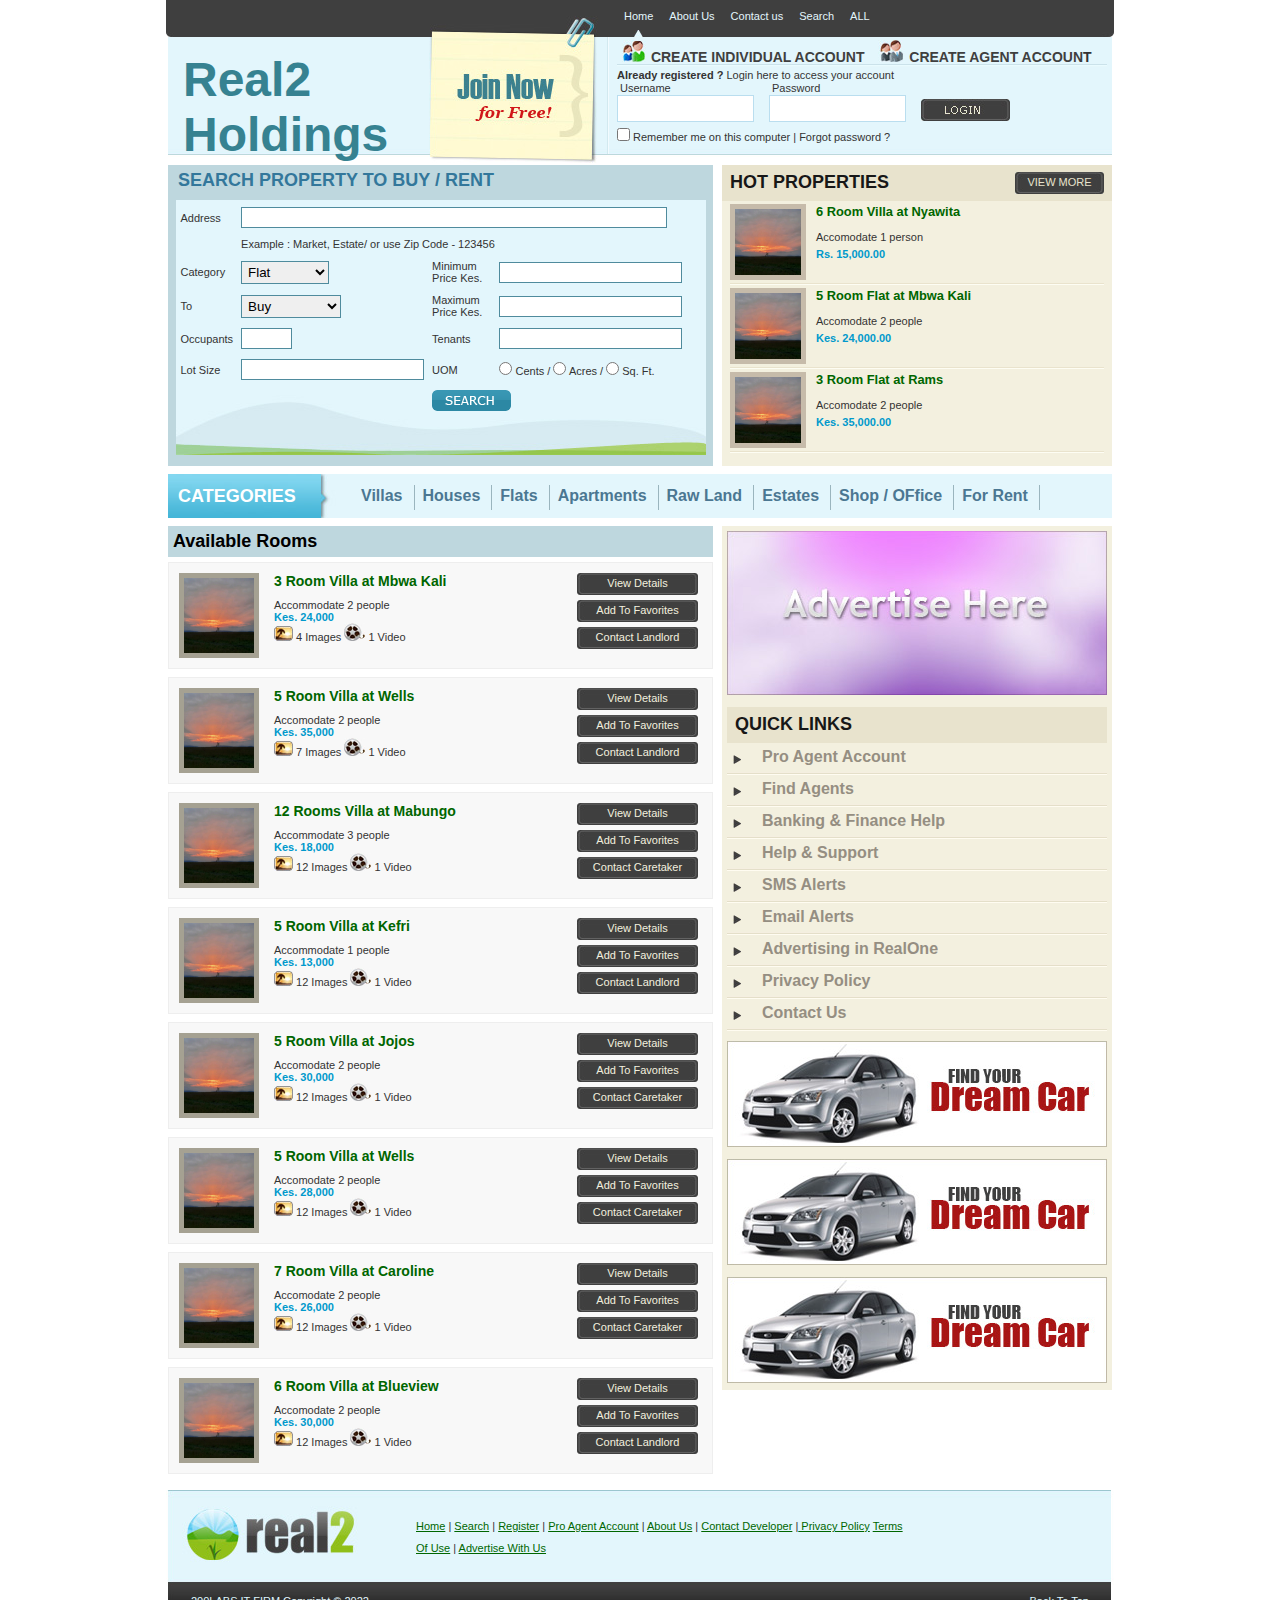
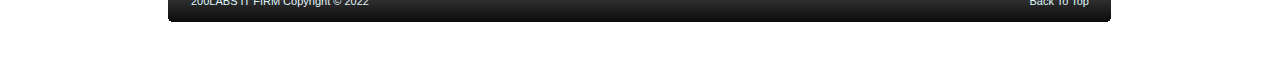
<file: index.html>
<!DOCTYPE html PUBLIC "-//W3C//DTD XHTML 1.0 Strict//EN" "http://www.w3.org/TR/xhtml1/DTD/xhtml1-strict.dtd">
<html xmlns="http://www.w3.org/1999/xhtml">
<head>
<title>RealOneHoldings inc©®©</title>
<meta http-equiv="Content-Type" content="text/html; charset=utf-8" />
<link href="layout.css" rel="stylesheet" type="text/css" />
<link href="forms.css" rel="stylesheet" type="text/css" />
<script src="jquery-1.1.3.1.pack.js" type="text/javascript"></script>
<link rel="stylesheet" href="jquery.tabs.css" type="text/css" media="print, projection, screen">
</head>
<body>
  

  
<div id="wrap">
  <div id="topbar">
    <ul>
      <li class="current"><a href="index.html">Home</a></li>
      <li><a href="#">About Us</a></li>
      <li><a href="#">Contact us</a></li>
      <li><a href="singleitem.html">Search</a></li>
      <li><a href="searchresult.html">ALL</a></li>
    </ul>
  </div>
  <div id="header">
    <div id="sitename">
      <h1 id="logo">Real2 Holdings</h1>
    </div>
    <div id="shoutout"><img src="joinnow_shoutout.jpg" alt="" width="168" height="126" /></div>
    <div id="useractions">
      <div id="headings">
        <h2><img src="create_indi_usr.jpg" alt="" width="25" height="22" /> <a href="#">Create Individual Account</a> </h2>
        <h2><img src="create_agent_icon.jpg" alt="" width="27" height="22" /> <a href="#">Create Agent Accoun</a>t</h2>
      </div>
      <div id="login">
        <p><strong>Already registered ?</strong> Login here to access your account</p>
        <div id="loginform">
          <form action="#">
            <div class="formblock">
              <label>Username</label>
              <input name="user" type="text" class="textfields" />
            </div>
            <div class="formblock">
              <label>Password</label>
              <input name="user" type="text" class="textfields"/>
            </div>
            <div class="formblock">
              <input type="image" src="loginbutton.jpg" name="button" id="button" value="Submit" />
            </div>
            <div class="clear">&nbsp;</div>
            <p>
              <input name="" type="checkbox" value="" />
              Remember me on this computer | Forgot password ? </p>
          </form>
        </div>
      </div>
    </div>
  </div>
  <div id="content">
    <div id="home_main">
      <div id="search">
        <div class="tab">
          <h2>Search Property To Buy / Rent</h2>
        </div>
        <div class="container">
          <form id="form1" action="#">
            <table class="search_form" style="width:100%; border:none;">
              <tr>
                <td width="10%" class="label">Address</td>
                <td colspan="3"><label>
                    <input type="text" name="textfield" id="textfield" class="text longfield" />
                  </label></td>
              </tr>
              <tr>
                <td class="label">&nbsp;</td>
                <td colspan="3">Example : Market, Estate/ or use Zip Code - 123456</td>
              </tr>
              <tr>
                <td class="label">Category</td>
                <td width="34%"><label>
                    <select name="select" id="select" class="select_field">
                      <option>Flat</option>
                      <option>Apartment</option>
                      <option>House</option>
                      <option>Villa</option>
                      <option>Service</option>
                      <option>Shop</option>
                    </select>
                  </label></td>
                <td width="14%" class="label">Minimum Price Kes.</td>
                <td width="42%"><input type="text" name="textfield4" id="textfield4" class="text" /></td>
              </tr>
              <tr>
                <td class="label">To</td>
                <td><label>
                    <select name="select2" id="select2" class="select_field">
                      <option selected="selected">Buy</option>
                      <option>Rent</option>
                      <option>Search Both</option>
                    </select>
                  </label></td>
                <td class="label">Maximum Price Kes.</td>
                <td><input type="text" name="textfield2" id="textfield2" class="text" /></td>
              </tr>
              <tr>
                <td class="label">Occupants</td>
                <td><label>
                    <input type="text" name="textfield5" id="textfield5" class="text smalltextarea" />
                  </label></td>
                <td class="label">Tenants</td>
                <td><input type="text" name="textfield3" id="textfield3" class="text" /></td>
              </tr>
              <tr>
                <td class="label">Lot Size</td>
                <td><label></label>
                  <input type="text" name="textfield7" id="textfield7" class="text" /></td>
                <td class="label">UOM</td>
                <td><input name="" type="radio" value="" />
                  </label>
                  Cents /
                  <input name="" type="radio" value="" />
                  </label>
                  Acres /
                  <input name="" type="radio" value="" />
                  Sq. Ft.</td>
              </tr>
              <tr>
                <td class="label">&nbsp;</td>
                <td></td>
               <td colspan="2" class="label">
                  <a href="searchresult.html"><img src="searchbtn.gif"></a>
                  </td>
              </tr>
            </table>
          </form>
        </div>
      </div>
    </div>
    <div id="home_sidebar">
      <div class="hot">
        <h2 class="sidebar_head"><span class="h2link"><a href="#">View More</a></span> Hot Properties </h2>
        <ul>
          <li><span class="imageholder"> <img src="Nature.jpg" alt="" width="66" height="66" /> </span>
            <h3><a href="#">6 Room Villa at Nyawita</a></h3>
            <p class="description">Accomodate 1 person <span class="price">Rs. 15,000.00</span> </p>
            <div class="clear">&nbsp;</div>
          </li>
          <li><span class="imageholder"> <img src="Nature.jpg" alt="" width="66" height="66" /> </span>
            <h3><a href="#">5 Room Flat at Mbwa Kali</a></h3>
            <p class="description"> Accomodate 2 people <span class="price">Kes. 24,000.00</span> </p>
            <div class="clear">&nbsp;</div>
          </li>
          <li><span class="imageholder"> <img src="Nature.jpg" alt="" width="66" height="66" /> </span>
            <h3><a href="#">3 Room Flat at Rams</a></h3>
            <p class="description"> Accomodate 2 people<span class="price">Kes. 35,000.00</span> </p>
            <div class="clear">&nbsp;</div>
          </li>
        </ul>
      </div>
    </div>
    <div id="topcategorieslink" class="clear">
      <h2>Categories</h2>
      <ul>
        <li><a href="#">Villas</a> </li>
        <li><a href="#">Houses</a> </li>
        <li><a href="#">Flats</a> </li>
        <li><a href="#">Apartments</a> </li>
        <li><a href="#">Raw Land</a> </li>
        <li><a href="#">Estates</a> </li>
        <li><a href="#">Shop / OFfice</a> </li>
        <li><a href="#">For Rent</a> </li>
      </ul>
    </div>
    <div class="clear">&nbsp;</div>
    <div id="main">
      <h1>Available Rooms</h1>
      <ul class="listing">
        <li>
          <div class="listinfo"> <img src="Nature.jpg" alt="" width="70" height="75"
          class="listingimage" />
            <h3>3 Room Villa at Mbwa Kali</h3>
            <p> Accommodate 2 people</p>
            <span class="price">Kes. 24,000 </span> <span class="media"> <img src="icon_img.jpg" alt="" width="19" height="15" /> 4 Images <img src="videos_icon.jpg" alt="" width="21" height="18" /></span> 1 Video</div>
          <div class="listingbtns"> <span class="listbuttons"> <a href="#">View Details</a></span> <span class="listbuttons"> <a href="#">Add To Favorites</a></span> <span class="listbuttons"> <a href="#">Contact Landlord</a></span></div>
          <div class="clear">&nbsp;</div>
        </li>
        <li>
          <div class="listinfo"> <img src="Nature.jpg" alt="" width="70" height="75" class="listingimage" />
            <h3>5 Room Villa at Wells</h3>
            <p> Accomodate 2 people</p>
            <span class="price">Kes. 35,000 </span> <span class="media"> <img src="icon_img.jpg" alt="" width="19" height="15" /> 7 Images <img src="videos_icon.jpg" alt="" width="21" height="18" /></span> 1 Video</div>
          <div class="listingbtns"> <span class="listbuttons"> <a href="#">View Details</a></span> <span class="listbuttons"> <a href="#">Add To Favorites</a></span> <span class="listbuttons"> <a href="#">Contact Landlord</a></span></div>
          <div class="clear">&nbsp;</div>
        </li>
        <li>
          <div class="listinfo"> <img src="Nature.jpg" alt="" width="70" height="75"
          class="listingimage" />
            <h3>12 Rooms Villa at Mabungo</h3>
            <p> Accommodate 3 people</p>
            <span class="price">Kes. 18,000 </span> <span class="media"> <img src="icon_img.jpg" alt="" width="19" height="15" /> 12 Images <img src="videos_icon.jpg" alt="" width="21" height="18" /></span> 1 Video</div>
          <div class="listingbtns"> <span class="listbuttons"> <a href="#">View Details</a></span> <span class="listbuttons"> <a href="#">Add To Favorites</a></span> <span class="listbuttons"> <a href="#">Contact Caretaker</a></span></div>
          <div class="clear">&nbsp;</div>
        </li>
        <li>
          <div class="listinfo"> <img src="Nature.jpg" alt="" width="70" height="75" class="listingimage" />
            <h3>5 Room Villa at Kefri</h3>
            <p> Accommodate 1 people</p>
            <span class="price">Kes. 13,000 </span> <span class="media"> <img src="icon_img.jpg" alt="" width="19" height="15" /> 12 Images <img src="videos_icon.jpg" alt="" width="21" height="18" /></span> 1 Video</div>
          <div class="listingbtns"> <span class="listbuttons"> <a href="#">View Details</a></span> <span class="listbuttons"> <a href="#">Add To Favorites</a></span> <span class="listbuttons"> <a href="#">Contact Landlord</a></span></div>
          <div class="clear">&nbsp;</div>
        </li>
        <li>
          <div class="listinfo"> <img src="Nature.jpg" alt="" width="70" height="75"
          class="listingimage" />
            <h3>5 Room Villa at Jojos</h3>
            <p> Accomodate 2 people</p>
            <span class="price">Kes. 30,000 </span> <span class="media"> <img src="icon_img.jpg" alt="" width="19" height="15" /> 12 Images <img src="videos_icon.jpg" alt="" width="21" height="18" /></span> 1 Video</div>
          <div class="listingbtns"> <span class="listbuttons"> <a href="#">View Details</a></span> <span class="listbuttons"> <a href="#">Add To Favorites</a></span> <span class="listbuttons"> <a href="#">Contact Caretaker</a></span></div>
          <div class="clear">&nbsp;</div>
        </li>
        <li>
          <div class="listinfo"> <img src="Nature.jpg" alt="" width="70" height="75"
          class="listingimage" />
            <h3>5 Room Villa at Wells</h3>
            <p> Accomodate 2 people</p>
            <span class="price">Kes. 28,000 </span> <span class="media"> <img src="icon_img.jpg" alt="" width="19" height="15" /> 12 Images <img src="videos_icon.jpg" alt="" width="21" height="18" /></span> 1 Video</div>
          <div class="listingbtns"> <span class="listbuttons"> <a href="#">View Details</a></span> <span class="listbuttons"> <a href="#">Add To Favorites</a></span> <span class="listbuttons"> <a href="#">Contact Caretaker</a></span></div>
          <div class="clear">&nbsp;</div>
        </li>
        <li>
          <div class="listinfo"> <img src="Nature.jpg" alt="" width="70" height="75"
          class="listingimage" />
            <h3>7 Room Villa at Caroline</h3>
            <p> Accomodate 2 people</p>
            <span class="price">Kes. 26,000 </span> <span class="media"> <img src="icon_img.jpg" alt="" width="19" height="15" /> 12 Images <img src="videos_icon.jpg" alt="" width="21" height="18" /></span> 1 Video</div>
          <div class="listingbtns"> <span class="listbuttons"> <a href="#">View Details</a></span> <span class="listbuttons"> <a href="#">Add To Favorites</a></span> <span class="listbuttons"> <a href="#">Contact Caretaker</a></span></div>
          <div class="clear">&nbsp;</div>
        </li>
        <li>
          <div class="listinfo"> <img src="Nature.jpg" alt="" width="70" height="75"
          class="listingimage" />
            <h3>6 Room Villa at Blueview</h3>
            <p> Accomodate 2 people</p>
            <span class="price">Kes. 30,000 </span> <span class="media"> <img src="icon_img.jpg" alt="" width="19" height="15" /> 12 Images <img src="videos_icon.jpg" alt="" width="21" height="18" /></span> 1 Video</div>
          <div class="listingbtns"> <span class="listbuttons"> <a href="#">View Details</a></span> <span class="listbuttons"> <a href="#">Add To Favorites</a></span> <span class="listbuttons"> <a href="#">Contact Landlord</a></span></div>
          <div class="clear">&nbsp;</div>
        </li>
      </ul>
    </div>
    <div id="sidebar">
      <div class="block advert"> <img src="advertisehere.jpg" alt="" /> </div>
      <div class="menulist block">
        <h2 class="sidebar_head">Quick Links</h2>
        <ul class="normalmenu">
          <li><a href="#">Pro Agent Account</a></li>
          <li><a href="#">Find Agents</a></li>
          <li><a href="#">Banking &amp; Finance Help</a></li>
          <li><a href="#">Help &amp; Support</a></li>
          <li><a href="#">SMS Alerts</a></li>
          <li><a href="#">Email Alerts</a></li>
          <li><a href="#">Advertising in RealOne</a></li>
          <li><a href="#">Privacy Policy</a></li>
          <li><a href="http://www.200labs.tk/">Contact Us</a></li>
        </ul>
        <div class="clear">&nbsp;</div>
      </div>
      <div class="block"> <img src="dreamcar.jpg" alt="" /> </div>
      <div class="block"><img src="dreamcar.jpg" alt="" /></div>
      <div class="block"><img src="dreamcar.jpg" alt="" /></div>
    </div>
    <div class="clear">&nbsp;</div>
  </div>
  <div id="footer">
    <div id="upperfooter"> <a href="#">Home</a> | <a href="#">Search</a> | <a href="#">Register</a> | <a href="#">Pro Agent Account</a> | <a href="#">About Us</a> | <a href="http://www.200labs.tk/">Contact Developer</a> |<a href="#"> Privacy Policy</a> <a href="#">Terms Of Use</a> | <a href="#">Advertise With Us</a> </div>
    <div id="lowerfooter"> <span class="backtotop"> <a href="#">Back To Top</a> </span><a href="http://www.200labs.tk/">200LABS IT FIRM </a> Copyright © 2022 </div>
  </div>
</div>
</body>
</html>
</file>
<file: layout.css>
* { padding:0; margin:0; 
}
ul {list-style:none;}
.clear {
	clear:both;
	line-height: 0px;
	margin: 0px;
	padding: 0px;
	font-size: 0px;
	height: 0px;
}
#loginform p {
	line-height: 14px;
}
body {background:#fff; font:11px Verdana, Arial, Helvetica, sans-serif; color:#333;}
#wrap {width:948px; margin:auto;}
#topbar {background:url(topbar.jpg) no-repeat; height:37px;}
#header {background:url(headerbg.jpg) repeat-x; height:128px; margin:0 2px 0 2px;}
#content {padding:0 2px 0 2px;}
#home_main, #main {width:545px; float:left; margin-bottom:8px;}
#home_sidebar, #sidebar { width:390px; float:right; margin-bottom:8px;}
h1#logo { font: bold 48px Tahoma, Geneva, sans-serif; color:#368291;}
#content #sidebar {
	background: url(hotbg.jpg) repeat;
}

#search {background:url(searchbg.jpg); height:301px;}
.hot {background:url(hotbg.jpg); height:301px;}

#topcategorieslink {background:url(categoriesbg.jpg); height:44px; margin-bottom:8px;}
#search .container {
	background:#E3F6FC url(searchbottom.jpg) left bottom no-repeat;
	height:255px;
	width: 530px;
	margin-right: auto;
	margin-left: auto;
}
#search .tab {
	height:30px;
	padding:5px 20px 0 10px;
}
.tab h2 {
	font: bold 18px "Trebuchet MS", Verdana, Arial, sans-serif;
	text-transform: uppercase;
}

.tab ul {}
.tab li {display:inline;}
.tab a {display:block; background:url(searchtab_normal.jpg) repeat-x; height:20px; padding:5px 10px 0 10px; margin:0 2px 0 2px; float:left; font:bold 14px Arial, Helvetica, sans-serif; text-transform:uppercase; text-decoration:none; color:#e2f6fc;}
.tab a:visited, .tab a:active {text-decoration:none; color:#e2f6fc;}
.tab .active a, .tab .active a:visited, .tab .active a:active, .tab a:hover {background:url(searchtab_active.jpg) repeat-x; color:#000;}
.sidebar_head {
	background: url(hotheader.jpg);
	height:29px;
	padding:7px 8px 0;
	font: bold 18px "Trebuchet MS", Arial, sans-serif;
	color:#171717;
	text-transform:uppercase;
	display:block;
}
.sidebar_head .h2link {display:block; background:url(hot_heading_button.jpg) no-repeat; width:89px; height:18px; padding:4px 0 0 0; text-align:center; font: normal 11px Verdana, Arial, Helvetica, sans-serif!important; float:right;}
.h2link a {color:#e8e3cd; text-decoration:none;}
.h2link a:visited, .h2link a:active {color:#e8e3cd; text-decoration:none;}
.h2link a:hover {color:#f4f0df; text-decoration:none;}#sitename {
	float: left;
	width: 261px;
}
#shoutout {
	float: left;
	width: 168px;
}
#useractions {
	float: left;
	width: 490px;
	padding-left: 20px;
	background: url(header_vertical_devider.jpg) repeat-y 10px 0px;
	height: 117px;
}
#headings {
	background: url(header_horizontal_devider.jpg) repeat-x left bottom;
	padding: 3px 0px 2px;
	margin-bottom: 2px;
}
#headings h2 {
	font: bold 14px "Trebuchet MS", Arial, sans-serif;
	text-transform: uppercase;
	display: inline;
	padding-right: 5px;
	padding-left: 5px;
}
#headings a {
	color: #3F3F3F;
	text-decoration: none;
}
.formblock {
	width: 135px;
	float: left;
	padding: 0 5px 5px 0px;
	margin-right: 12px;
}
#sitename #logo {
	padding: 15px 0px 0px 15px;
}
.formblock .textfields {
	background: #FFFFFF;
	border: 1px solid #BADEEF;
	font-size: 14px;
	padding: 3px 5px 0px;
	height: 22px;
	width: 125px;
}
.formblock label {
	display: block;
	padding: 1px 3px;
}
.formblock #button {
	margin-top: 18px;
}
#topcategorieslink h2 {
	background: url(topcategories_h2.jpg) no-repeat;
	height: 34px;
	width: 175px;
	padding-top: 12px;
	padding-left: 10px;
	color: #FFFFFF;
	text-transform: uppercase;
	float: left;
	font: bold 18px "Trebuchet MS", Arial, sans-serif;
}
#main h1 {
	background: url(mainh2bg.jpg);
	font: bold 18px "Trebuchet MS", Arial, sans-serif;
	color: #000000;
	padding: 5px;
	margin-bottom: 5px;
}
.listing {
	
}
.listing li {
	display: block;
	padding: 10px;
	margin-bottom: 8px;
	background: #f8f8f8;
	border: 1px solid #eee;
}
.listing .listinfo {
	width: 385px;
	float: left;
}
.listinfo .listingimage {
	display: block;
	float: left;
	border: 5px solid #a5a192;
	margin-right: 15px;
}
.listingbtns {
	float: right;
	width: 125px;
}
.listinfo h3 {
	color: #006600;
	font: bold 14px "Trebuchet MS", Arial, sans-serif;
	margin-bottom: 10px;
}
.listingbtns .listbuttons {
	background: url(listingbuttons.jpg) no-repeat;
	display: block;
	height: 18px;
	width: 121px;
	padding-top: 4px;
	text-align: center;
	margin-bottom: 5px;
}
.listingbtns .listbuttons a {
	color: #F3F0DF;
	text-decoration: none;
}

.price {
	display: block;
	font-weight: bold;
	color: #0099CC;
}
.listingbtns .listbuttons a:visited, .listingbtns .listbuttons a:active, .listingbtns .listbuttons a:hover {
	color: #F3F0DF;
	text-decoration: none;
}
.block {
	padding: 5px;
}
a {
	color: #006600;
}
.normalmenu li {
	display: block;
	height: 32px;
	font: bold 16px "Trebuchet MS", Verdana, Arial, sans-serif;
	background: url(sidebar_menu_div.jpg) repeat-x left bottom;
}
.normalmenu a {
	display: block;
	height: 25px;
	padding-top: 5px;
	background: url(bulletarrow.jpg) no-repeat 5px 12px;
	padding-left: 35px;
	color: #958E82;
	text-decoration: none;
}
#topbar li {
	display: inline;
}
#topbar ul {
	display: block;
	padding-left: 450px;
	padding-top: 5px;
	padding-right: 10px;
}
#topbar a {
	color: #E3F6FC;
	display: block;
	float: left;
	padding-top: 5px;
	padding-right: 5px;
	padding-left: 5px;
	margin-right: 3px;
	margin-left: 3px;
	text-decoration: none;
	height: 27px;
}
#topbar a:visited, #topbar a:active {
	color: #E3F6FC;
	display: block;
	float: left;
	padding-top: 5px;
	padding-right: 5px;
	padding-left: 5px;
	margin-right: 3px;
	margin-left: 3px;
	text-decoration: none;
	height: 27px;
}
#topbar a:hover {
	color: #E3F6FC;
	display: block;
	float: left;
	padding-top: 5px;
	padding-right: 5px;
	padding-left: 5px;
	margin-right: 3px;
	margin-left: 3px;
	text-decoration: none;
	height: 27px;
	background: url(activetopmenu.jpg) no-repeat center bottom;
}
#topbar .current a, #topbar .current a:visited, #topbar .current a:active {
	color: #E3F6FC;
	display: block;
	float: left;
	padding-top: 5px;
	padding-right: 5px;
	padding-left: 5px;
	margin-right: 3px;
	margin-left: 3px;
	text-decoration: none;
	height: 27px;
	background: url(activetopmenu.jpg) no-repeat center bottom;
}
.normalmenu a:visited, .normalmenu a:active {
	display: block;
	height: 25px;
	padding-top: 5px;
	background: url(bulletarrow.jpg) no-repeat 5px 12px;
	padding-left: 35px;
	color: #958E82;
	text-decoration: none;
}
.normalmenu a:hover {
	display: block;
	height: 25px;
	padding-top: 5px;
	background: url(bulletarrow.jpg) no-repeat 5px 12px;
	padding-left: 35px;
	color: #404040;
	text-decoration: none;
}
.hot .imageholder {
	display: block;
	height: 66px;
	width: 66px;
	border: 5px solid #C6BBAA;
	float: left;
}
#wrap #content #home_sidebar .hot h3 {
	margin-left: 86px;
	display: block;
	color: #009933;
}
.hot .description {
	display: block;
	margin-left: 86px;
	padding-top: 12px;
	padding-right: 8px;
}
.hot .description .price {
	padding-top: 5px;
}
h1 a, h2 a, h3 a {
	text-decoration: none;
}
h3 a:hover {
	color: #000000;
}
.hot li {
	display: block;
	padding-top: 3px;
	padding-bottom: 5px;
	background: url(hotdiv.jpg) repeat-x center bottom;
	margin-right: 8px;
	margin-left: 8px;
}
#wrap #footer {
	background: url(footer.jpg) no-repeat;
	height: 132px;
	margin-bottom: 50px;
}
#search .tab h2 {
	color: #33779B;
}
#topcategorieslink ul {
	display: block;
	float: left;
	padding-top: 11px;
	width: 725px;
}
#topcategorieslink li {
	display: inline;
	font: bold 16px "Trebuchet MS", Verdana, Arial, sans-serif;
}
#topcategorieslink a {
	display: block;
	color: #4B7792;
	text-decoration: none;
	height: 23px;
	padding-top: 2px;
	padding-right: 11px;
	padding-left: 8px;
	border-right: 1px solid #9AB5BE;
	float: left;
}
#topcategorieslink a:hover {
	display: block;
	color: #000000;
	text-decoration: none;
	height: 23px;
	padding-top: 2px;
	padding-right: 11px;
	padding-left: 8px;
	border-right: 1px solid #9AB5BE;
	float: left;
}
#footer #upperfooter {
	padding-top: 25px;
	padding-left: 250px;
	padding-right: 200px;
	line-height: 22px;
	height: 70px;
}
#wrap #footer #lowerfooter {
	padding-top: 10px;
	padding-left: 25px;
	padding-right: 25px;
	color: #E3F6FC;
}
.backtotop {
	display: block;
	float: right;
}
#lowerfooter .backtotop {
	color: #E3F4FB;
	text-decoration: none;
}
#lowerfooter a {
	color: #DFF6FC;
	text-decoration: none;
}
#topcategorieslink #searchagain {
	float: left;
	width: 715px;
	padding-top: 2px;
}
a img {
	border-style: none;
}
a.highlight {
	color: #CC0000!important;
}
.smsalert {
	background: #3F3F3F;
	margin-bottom: 5px;
	color: #E8E3CD;
}
.block p {
	line-height: 16px;
	padding: 10px;
}
#paginations li {
	display: inline;
}
#wrap #content #main #paginations a {
	display: block;
	float: left;
	text-align: center;
	height: 20px;
	width: 25px;
	padding-top: 5px;
	margin-right: 5px;
	color: #000000;
	text-decoration: none;
	background: #A5A192;
}
#main #paginations {
	background: #404040;
	padding: 5px;
}
#wrap #content #main #paginations .current a {
	color: #FFFFFF;
	background: #000000;
}
#wrap #content #main #paginations a:hover {
	color: #FFFFFF;
	background: #000000;
}
#main #single_item_details {
	background: #f8f8f8;
}

#leftcolumn {
	float: left;
	width: 240px;
	padding: 5px;
}
#rightcolumn {
	float: right;
	padding: 5px;
	width: 280px;
}
#rightcolumn .price {
	font: bold 14px "Trebuchet MS", Verdana, Arial, sans-serif;
	color: #FF0000;
	padding-top: 8px;
	padding-bottom: 8px;
}
.previewimg {
	display: block;
	margin: auto auto 15px;
	background: #efefef;
	padding: 5px;
	border: 1px solid #ccc;
}
#single_item_details  h2 {
	color: #006600;
	font: 18px "Trebuchet MS", Verdana, Arial, sans-serif;
	display: block;
	margin-bottom: 15px;
}
#single_item_details .user {
	display: block;
	font: bolder 16px "Trebuchet MS", Verdana, Arial, sans-serif;
	margin-bottom: 8px;
}
#imagesgallerylisting {
	margin-right: 145px;
	padding: 5px;
}
#moredetails h3 {
	font: bold 14px "Trebuchet MS", Verdana, Arial, sans-serif;
	display: block;
	padding: 3px;
}
#moredetails li {
	padding: 3px;
	display: block;
}
#listing_details td {
	padding: 3px;
	vertical-align: top;
}

#moredetails {
	margin-top: 8px;
	background: #E3F0F4;
	padding: 5px;
}
#listing_details {
	padding: 5px;
}
#midraw_details {
	background: #F3F0DF;
	padding: 5px;
	margin-top: 5px;
	margin-bottom: 5px;
}
.imagegallink {
	background: url(../imagegallink.jpg) no-repeat;
	height: 53px;
	width: 240px;
	margin-top: 6px;
	padding-left: 70px;
	padding-top: 10px;
	margin-left: 15px;
}
.imagegallink a {
	display: block;
	font: bold 18px "Trebuchet MS", Verdana, Arial, sans-serif;
	text-transform: uppercase;
	color: #903F00;
	text-decoration: none;
}
.hiddentab a {display:inline!important;}
.hiddentab a:hover {color:#000!important;}
</file>
<file: forms.css>
@charset "utf-8";
.search_form td {
	padding: 5px 3px 3px;
}
.search_form .text {
	display: block;
	border: 1px solid #4F8B9D;
	padding: 2px;
}
.search_form .select_field {
	padding: 2px;
	display: block;
	border: 1px solid #4F8B9D;
}
.search_form .smalltextarea {
	width: 45px;
}
.search_form .mediumtext {
	width: 75px;
}
.search_form .longfield {
	width: 420px;
}
#tabs.text {
	border: 1px solid #666666!important;
	margin-bottom: 5px!important;
	display: block;
}
</file>
